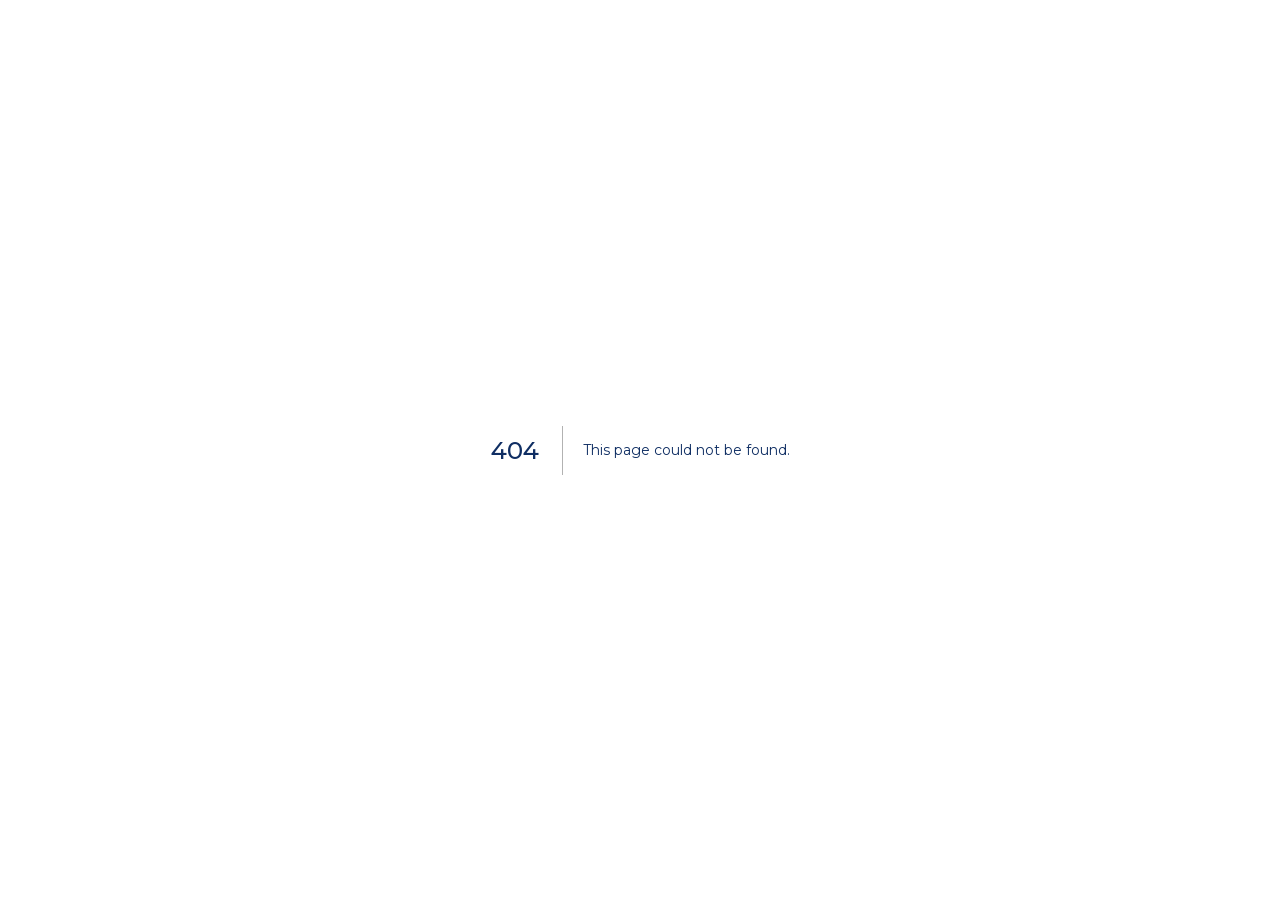
<file: 404/index.html>
<!DOCTYPE html><html lang="en"><head><meta http-equiv="Content-Security-Policy" content="default-src &#x27;self&#x27;; base-uri &#x27;none&#x27;; object-src &#x27;none&#x27;; form-action &#x27;none&#x27;; frame-src &#x27;none&#x27;; connect-src &#x27;none&#x27;; img-src &#x27;self&#x27; data:; font-src &#x27;self&#x27;; style-src &#x27;self&#x27; &#x27;unsafe-inline&#x27;; script-src &#x27;self&#x27; &#x27;unsafe-inline&#x27;; upgrade-insecure-requests"/><meta name="referrer" content="strict-origin-when-cross-origin"/><meta charSet="utf-8"/><meta name="viewport" content="width=device-width, initial-scale=1"/><link rel="stylesheet" href="/_next/static/chunks/3exuv841qot2_.css" data-precedence="next"/><link rel="preload" as="script" fetchPriority="low" href="/_next/static/chunks/0r71xmw3-8iq0.js"/><script src="/_next/static/chunks/0phdh_nq2mttw.js" async=""></script><script src="/_next/static/chunks/0-e9g0loo3bci.js" async=""></script><script src="/_next/static/chunks/turbopack-2u1d16houkiyo.js" async=""></script><script src="/_next/static/chunks/2yotj9n5llupv.js" async=""></script><meta name="robots" content="noindex"/><title>Outsourced HR Services for SMEs Malaysia | Insan Consultancy</title><meta name="description" content="Insan Consultancy provides outsourced HR, recruitment, payroll coordination, compliance, employee relations and training support for SMEs in Malaysia."/><meta name="keywords" content="Outsourced HR Malaysia,HR outsourcing for SMEs,SME HR services Malaysia,HR consultant Kuala Lumpur,Payroll support Malaysia,HR compliance Malaysia,Employee relations consultant,Recruitment support for SMEs,Human resource outsourcing Malaysia,Insan Consultancy"/><link rel="canonical" href="https://www.insan.asia/"/><meta property="og:title" content="Your HR Partner, Built for SMEs | Insan Consultancy"/><meta property="og:description" content="Hiring, payroll, compliance and employee matters, managed for you."/><meta property="og:url" content="https://www.insan.asia/"/><meta property="og:site_name" content="Insan Consultancy"/><meta property="og:locale" content="en_MY"/><meta property="og:image" content="https://www.insan.asia/og.png"/><meta property="og:image:width" content="1200"/><meta property="og:image:height" content="630"/><meta property="og:image:alt" content="Insan Consultancy: Your HR Partner, Built for SMEs."/><meta property="og:type" content="website"/><meta name="twitter:card" content="summary_large_image"/><meta name="twitter:title" content="Your HR Partner, Built for SMEs | Insan Consultancy"/><meta name="twitter:description" content="Outsourced HR support designed for growing Malaysian SMEs."/><meta name="twitter:image" content="https://www.insan.asia/og.png"/><link rel="shortcut icon" href="/insan-logo-mark.png"/><link rel="icon" href="/insan-logo-mark.png"/><meta name="next-size-adjust" content=""/><meta name="robots" content="index,follow,max-image-preview:large"/><title>404: This page could not be found.</title><script type="application/ld+json">{"@context":"https://schema.org","@graph":[{"@type":["LocalBusiness","ProfessionalService"],"@id":"https://www.insan.asia/#business","name":"Insan Consultancy","url":"https://www.insan.asia","telephone":"+60143966697","slogan":"Better People. Stronger Businesses.","description":"Outsourced HR, recruitment, payroll coordination, compliance, employee relations and training support for SMEs in Malaysia.","address":{"@type":"PostalAddress","addressLocality":"Kuala Lumpur","addressCountry":"MY"},"areaServed":{"@type":"Country","name":"Malaysia"}},{"@type":"Organization","@id":"https://www.insan.asia/#organization","name":"Insan Consultancy","url":"https://www.insan.asia","telephone":"+60143966697"}]}</script><script src="/_next/static/chunks/0cz1d0mv5g_q7.js" noModule=""></script></head><body class="i5sUPG_variable sFik6W_variable"><div hidden=""><!--$--><!--/$--></div><div style="font-family:system-ui,&quot;Segoe UI&quot;,Roboto,Helvetica,Arial,sans-serif,&quot;Apple Color Emoji&quot;,&quot;Segoe UI Emoji&quot;;height:100vh;text-align:center;display:flex;flex-direction:column;align-items:center;justify-content:center"><div><style>body{color:#000;background:#fff;margin:0}.next-error-h1{border-right:1px solid rgba(0,0,0,.3)}@media (prefers-color-scheme:dark){body{color:#fff;background:#000}.next-error-h1{border-right:1px solid rgba(255,255,255,.3)}}</style><h1 class="next-error-h1" style="display:inline-block;margin:0 20px 0 0;padding:0 23px 0 0;font-size:24px;font-weight:500;vertical-align:top;line-height:49px">404</h1><div style="display:inline-block"><h2 style="font-size:14px;font-weight:400;line-height:49px;margin:0">This page could not be found.</h2></div></div></div><!--$--><!--/$--><script id="_R_">(globalThis["TURBOPACK"] || (globalThis["TURBOPACK"] = [])).push({"otherChunks":["static/chunks/0r71xmw3-8iq0.js","static/chunks/0phdh_nq2mttw.js","static/chunks/0-e9g0loo3bci.js"],"runtimeModuleIds":[44885]});</script><script src="/_next/static/chunks/0r71xmw3-8iq0.js" async=""></script><script>(self.__next_f=self.__next_f||[]).push([0])</script><script>self.__next_f.push([1,"1:\"$Sreact.fragment\"\n2:\"/_next/static/chunks/2yotj9n5llupv.js\"\n3:I[3322,[\"$2\"],\"default\"]\n4:I[75900,[\"$2\"],\"default\"]\n8:I[92252,[\"$2\"],\"OutletBoundary\"]\n9:\"$Sreact.suspense\"\nb:\"ViewportBoundary\"\nc:I[92252,[\"$2\"],\"$b\"]\ne:\"MetadataBoundary\"\nf:I[92252,[\"$2\"],\"$e\"]\n11:I[77287,[\"$2\"],\"default\",1]\n:HL[\"/_next/static/chunks/3exuv841qot2_.css\",\"style\"]\n6:X\n7:[[\"children\",{\"s\":\"__PAGE__\",\"h\":512,\"d\":{\"r\":[\"$\",\"$1\",\"c\",{\"children\":[[[\"$\",\"title\",null,{\"children\":\"404: This page could not be found.\"}],[\"$\",\"div\",null,{\"style\":\"$0:t:t:d:r:props:children:1:props:children:1:props:children:props:notFound:0:1:props:style\",\"children\":[\"$\",\"div\",null,{\"children\":[[\"$\",\"style\",null,{\"dangerouslySetInnerHTML\":{\"__html\":\"body{color:#000;background:#fff;margin:0}.next-error-h1{border-right:1px solid rgba(0,0,0,.3)}@media (prefers-color-scheme:dark){body{color:#fff;background:#000}.next-error-h1{border-right:1px solid rgba(255,255,255,.3)}}\"}}],[\"$\",\"h1\",null,{\"className\":\"next-error-h1\",\"style\":\"$0:t:t:d:r:props:children:1:props:children:1:props:children:props:notFound:0:1:props:children:props:children:1:props:style\",\"children\":404}],[\"$\",\"div\",null,{\"style\":\"$0:t:t:d:r:props:children:1:props:children:1:props:children:props:notFound:0:1:props:children:props:children:2:props:style\",\"children\":[\"$\",\"h2\",null,{\"style\":\"$0:t:t:d:r:props:children:1:props:children:1:props:children:props:notFound:0:1:props:children:props:children:2:props:children:props:style\",\"children\":\"This page could not be found.\"}]}]]}]}]],null,[\"$\",\"$L8\",null,{\"children\":[\"$\",\"$9\",null,{\"name\":\"Next.MetadataOutlet\",\"children\":\"$@a\"}]}]]}],\"p\":false,\"v\":null}}]]\n5:[[\"children\",{\"s\":\"/_not-found\",\"h\":512,\"d\":{\"r\":[\"$\",\"$1\",\"c\",{\"children\":[null,[\"$\",\"$L3\",null,{\"parallelRouterKey\":\"children\",\"error\":\"$undefined\",\"errorStyles\":\"$undefined\",\"errorScripts\":\"$undefined\",\"template\":[\"$\",\"$L4\",null,{}],\"templateStyles\":\"$undefined\",\"templateScripts\":\"$undefined\",\"notFound\":\"$undefined\",\"forbidden\":\"$undefined\",\"unauthorized\":\"$undefined\"}]]}],\"p\":false,\"v\":\"$6\"},\"c\":\"$Q7\"}]]\n0:{\"P\":null,\"c\":[\"\",\"_not-found\",\"\"],\"q\":\"\",\"i\":false,\"t\":{\"t\":{\"s\":\"\",\"h\":528,\"d\":{\"r\":[\"$\",\"$1\",\"c\",{\"children\":[[[\"$\",\"link\",\"0\",{\"rel\":\"stylesheet\",\"href\":\"/_next/static/chunks/3exuv841qot2_.css\",\"precedence\":\"next\",\"crossOrigin\":\"$undefined\",\"nonce\":\"$undefined\"}],[\"$\",\"script\",\"script-0\",{\"src\":\"/_next/static/chunks/2yotj9n5llupv.js\",\"async\":true,\"nonce\":\"$undefined\"}]],[\"$\",\"html\",null,{\"lang\":\"en\",\"children\":[[\"$\",\"head\",null,{\"children\":[[\"$\",\"meta\",null,{\"httpEquiv\":\"Content-Security-Policy\",\"content\":\"default-src 'self'; base-uri 'none'; object-src 'none'; form-action 'none'; frame-src 'none'; connect-src 'none'; img-src 'self' data:; font-src 'self'; style-src 'self' 'unsafe-inline'; script-src 'self' 'unsafe-inline'; upgrade-insecure-requests\"}],[\"$\",\"meta\",null,{\"name\":\"referrer\",\"content\":\"strict-origin-when-cross-origin\"}],[\"$\",\"meta\",null,{\"name\":\"robots\",\"content\":\"index,follow,max-image-preview:large\"}],[\"$\",\"script\",null,{\"type\":\"application/ld+json\",\"dangerouslySetInnerHTML\":{\"__html\":\"{\\\"@context\\\":\\\"https://schema.org\\\",\\\"@graph\\\":[{\\\"@type\\\":[\\\"LocalBusiness\\\",\\\"ProfessionalService\\\"],\\\"@id\\\":\\\"https://www.insan.asia/#business\\\",\\\"name\\\":\\\"Insan Consultancy\\\",\\\"url\\\":\\\"https://www.insan.asia\\\",\\\"telephone\\\":\\\"+60143966697\\\",\\\"slogan\\\":\\\"Better People. Stronger Businesses.\\\",\\\"description\\\":\\\"Outsourced HR, recruitment, payroll coordination, compliance, employee relations and training support for SMEs in Malaysia.\\\",\\\"address\\\":{\\\"@type\\\":\\\"PostalAddress\\\",\\\"addressLocality\\\":\\\"Kuala Lumpur\\\",\\\"addressCountry\\\":\\\"MY\\\"},\\\"areaServed\\\":{\\\"@type\\\":\\\"Country\\\",\\\"name\\\":\\\"Malaysia\\\"}},{\\\"@type\\\":\\\"Organization\\\",\\\"@id\\\":\\\"https://www.insan.asia/#organization\\\",\\\"name\\\":\\\"Insan Consultancy\\\",\\\"url\\\":\\\"https://www.insan.asia\\\",\\\"telephone\\\":\\\"+60143966697\\\"}]}\"}}]]}],[\"$\",\"body\",null,{\"className\":\"i5sUPG_variable sFik6W_variable\",\"children\":[\"$\",\"$L3\",null,{\"parallelRouterKey\":\"children\",\"error\":\"$undefined\",\"errorStyles\":\"$undefined\",\"errorScripts\":\"$undefined\",\"template\":[\"$\",\"$L4\",null,{}],\"templateStyles\":\"$undefined\",\"templateScripts\":\"$undefined\",\"notFound\":[[[\"$\",\"title\",null,{\"children\":\"404: This page could not be found.\"}],[\"$\",\"div\",null,{\"style\":{\"fontFamily\":\"system-ui,\\\"Segoe UI\\\",Roboto,Helvetica,Arial,sans-serif,\\\"Apple Color Emoji\\\",\\\"Segoe UI Emoji\\\"\",\"height\":\"100vh\",\"textAlign\":\"center\",\"display\":\"flex\",\"flexDirection\":\"column\",\"alignItems\":\"center\",\"justifyContent\":\"center\"},\"children\":[\"$\",\"div\",null,{\"children\":[[\"$\",\"style\",null,{\"dangerouslySetInnerHTML\":{\"__html\":\"body{color:#000;background:#fff;margin:0}.next-error-h1{border-right:1px solid rgba(0,0,0,.3)}@media (prefers-color-scheme:dark){body{color:#fff;background:#000}.next-error-h1{border-right:1px solid rgba(255,255,255,.3)}}\"}}],[\"$\",\"h1\",null,{\"className\":\"next-error-h1\",\"style\":{\"display\":\"inline-block\",\"margin\":\"0 20px 0 0\",\"padding\":\"0 23px 0 0\",\"fontSize\":24,\"fontWeight\":500,\"verticalAlign\":\"top\",\"lineHeight\":\"49px\"},\"children\":404}],[\"$\",\"div\",null,{\"style\":{\"display\":\"inline-block\"},\"children\":[\"$\",\"h2\",null,{\"style\":{\"fontSize\":14,\"fontWeight\":400,\"lineHeight\":\"49px\",\"margin\":0},\"children\":\"This page could not be found.\"}]}]]}]}]],[]],\"forbidden\":\"$undefined\",\"unauthorized\":\"$undefined\"}]}]]}]]}],\"p\":false,\"v\":null},\"c\":\"$Q5\"},\"h\":{\"r\":[\"$\",\"$1\",\"h\",{\"children\":[[\"$\",\"meta\",null,{\"name\":\"robots\",\"content\":\"noindex\"}],[\"$\",\"$Lc\",null,{\"children\":\"$Ld\"}],[\"$\",\"$Lf\",null,{\"children\":[[\"$\",\"div\",null,{\"hidden\":true,\"children\":[\"$\",\"$9\",null,{\"name\":\"Next.Metadata\",\"children\":\"$L10\"}]}],null]}],[\"$\",\"meta\",null,{\"name\":\"next-size-adjust\",\"content\":\"\"}]]}],\"p\":false,\"v\":null}},\"m\":\"$undefined\",\"G\":[\"$11\",[[\"$\",\"link\",\"0\",{\"rel\":\"stylesheet\",\"href\":\"/_next/static/chunks/3exuv841qot2_.css\",\"precedence\":\"next\",\"crossOrigin\":\"$undefined\",\"nonce\":\"$undefined\"}]]],\"S\":true,\"r\":\"$undefined\",\"s\":\"$undefined\",\"a\":\"$undefined\",\"l\":\"$undefined\",\"p\":\"$undefined\",\"d\":\"$undefined\",\"b\":\"PcHeKjjQqfBoch99d8QEP\"}\n6:C\nd:[[\"$\",\"meta\",\"0\",{\"charSet\":\"utf-8\"}],[\"$\",\"meta\",\"1\",{\"name\":\"viewport\",\"content\":\"width=device-width, initial-scale=1\"}]]\n12:I[89748,[\"$2\"],\"IconMark\"]\na:null\n10:[[\"$\",\"title\",\"0\",{\"children\":\"Outsourced HR Services for SMEs Malaysia | Insan Consultancy\"}],[\"$\",\"meta\",\"1\",{\"name\":\"description\",\"content\":\"Insan Consultancy provides outsourced HR, recruitment, payroll coordination, compliance, employee relations and training support for SMEs in Malaysia.\"}],[\"$\",\"meta\",\"2\",{\"name\":\"keywords\",\"content\":\"Outsourced HR Malaysia,HR outsourcing for SMEs,SME HR services Malaysia,HR consultant Kuala Lumpur,Payroll support Malaysia,HR compliance Malaysia,Employee relations consultant,Recruitment support for SMEs,Human resource outsourcing Malaysia,Insan Consultancy\"}],[\"$\",\"link\",\"3\",{\"rel\":\"canonical\",\"href\":\"https://www.insan.asia/\"}],[\"$\",\"meta\",\"4\",{\"property\":\"og:title\",\"content\":\"Your HR Partner, Built for SMEs | Insan Consultancy\"}],[\"$\",\"meta\",\"5\",{\"property\":\"og:description\",\"content\":\"Hiring, payroll, compliance and employee matters, managed for you.\"}],[\"$\",\"meta\",\"6\",{\"property\":\"og:url\",\"content\":\"https://www.insan.asia/\"}],[\"$\",\"meta\",\"7\",{\"property\":\"og:site_name\",\"content\":\"Insan Consultancy\"}],[\"$\",\"meta\",\"8\",{\"property\":\"og:locale\",\"content\":\"en_MY\"}],[\"$\",\"meta\",\"9\",{\"property\":\"og:image\",\"content\":\"https://www.insan.asia/og.png\"}],[\"$\",\"meta\",\"10\",{\"property\":\"og:image:width\",\"content\":\"1200\"}],[\"$\",\"meta\",\"11\",{\"property\":\"og:image:height\",\"content\":\"630\"}],[\"$\",\"meta\",\"12\",{\"property\":\"og:image:alt\",\"content\":\"Insan Consultancy: Your HR Partner, Built for SMEs.\"}],[\"$\",\"meta\",\"13\",{\"property\":\"og:type\",\"content\":\"website\"}],[\"$\",\"meta\",\"14\",{\"name\":\"twitter:card\",\"content\":\"summary_large_image\"}],[\"$\",\"meta\",\"15\",{\"name\":\"twitter:title\",\"content\":\"Your HR Partner, Built for SMEs | Insan Consultancy\"}],[\"$\",\"meta\",\"16\",{\"name\":\"twitter:description\",\"content\":\"Outsourced HR support designed for growing Malaysian SMEs.\"}],[\"$\",\"meta\",\"17\",{\"name\":\"twitter:image\",\"content\":\"https://www.insan.asia/og.png\"}],[\"$\",\"link\",\"18\",{\"rel\":\"shortcut icon\",\"href\":\"/insan-logo-mark.png\"}],[\"$\",\"link\",\"19\",{\"rel\":\"icon\",\"href\":\"/insan-logo-mark.png\"}],[\"$\",\"$L12\",\"20\",{}]]\n"])</script></body></html>
</file>
<file: _next/static/chunks/3exuv841qot2_.css>
@font-face{font-family:Montserrat;font-style:normal;font-weight:100 900;font-display:swap;src:url(../media/ca55bb71b529573f-s.3q4n78m6muld7.woff2)format("woff2");unicode-range:U+460-52F,U+1C80-1C8A,U+20B4,U+2DE0-2DFF,U+A640-A69F,U+FE2E-FE2F}@font-face{font-family:Montserrat;font-style:normal;font-weight:100 900;font-display:swap;src:url(../media/1361b9baaefe9807-s.1d_6dtvtn9g3_.woff2)format("woff2");unicode-range:U+301,U+400-45F,U+490-491,U+4B0-4B1,U+2116}@font-face{font-family:Montserrat;font-style:normal;font-weight:100 900;font-display:swap;src:url(../media/92eb00116dd31e6a-s.16nfeub7ja6ze.woff2)format("woff2");unicode-range:U+102-103,U+110-111,U+128-129,U+168-169,U+1A0-1A1,U+1AF-1B0,U+300-301,U+303-304,U+308-309,U+323,U+329,U+1EA0-1EF9,U+20AB}@font-face{font-family:Montserrat;font-style:normal;font-weight:100 900;font-display:swap;src:url(../media/e1f600cb732239d9-s.1mvr14jy3vxq7.woff2)format("woff2");unicode-range:U+100-2BA,U+2BD-2C5,U+2C7-2CC,U+2CE-2D7,U+2DD-2FF,U+304,U+308,U+329,U+1D00-1DBF,U+1E00-1E9F,U+1EF2-1EFF,U+2020,U+20A0-20AB,U+20AD-20C4,U+2113,U+2C60-2C7F,U+A720-A7FF}@font-face{font-family:Montserrat;font-style:normal;font-weight:100 900;font-display:swap;src:url(../media/65341aea9fb91af5-s.p.1dqa_6e_ad4sj.woff2)format("woff2");unicode-range:U+??,U+131,U+152-153,U+2BB-2BC,U+2C6,U+2DA,U+2DC,U+304,U+308,U+329,U+2000-206F,U+20AC,U+2122,U+2191,U+2193,U+2212,U+2215,U+FEFF,U+FFFD}@font-face{font-family:Montserrat Fallback;src:local(Arial);ascent-override:85.79%;descent-override:22.25%;line-gap-override:0.0%;size-adjust:112.83%}.i5sUPG_className{font-family:Montserrat,Montserrat Fallback;font-style:normal}.i5sUPG_variable{--font-montserrat:"Montserrat", "Montserrat Fallback"}
@font-face{font-family:Open Sans;font-style:normal;font-weight:300 800;font-stretch:100%;font-display:swap;src:url(../media/72d7f09e5826e2de-s.1-9go8whdf-l6.woff2)format("woff2");unicode-range:U+460-52F,U+1C80-1C8A,U+20B4,U+2DE0-2DFF,U+A640-A69F,U+FE2E-FE2F}@font-face{font-family:Open Sans;font-style:normal;font-weight:300 800;font-stretch:100%;font-display:swap;src:url(../media/08fa6b27ca96ea82-s.1h6d36qg8q9eb.woff2)format("woff2");unicode-range:U+301,U+400-45F,U+490-491,U+4B0-4B1,U+2116}@font-face{font-family:Open Sans;font-style:normal;font-weight:300 800;font-stretch:100%;font-display:swap;src:url(../media/428ee4c448b0fe40-s.2z2_lz8ulsj_0.woff2)format("woff2");unicode-range:U+1F??}@font-face{font-family:Open Sans;font-style:normal;font-weight:300 800;font-stretch:100%;font-display:swap;src:url(../media/4f7269004501a12a-s.36lh57wvljuff.woff2)format("woff2");unicode-range:U+370-377,U+37A-37F,U+384-38A,U+38C,U+38E-3A1,U+3A3-3FF}@font-face{font-family:Open Sans;font-style:normal;font-weight:300 800;font-stretch:100%;font-display:swap;src:url(../media/3aa54e5e85b8cf55-s.1em1pp1frbjrf.woff2)format("woff2");unicode-range:U+307-308,U+590-5FF,U+200C-2010,U+20AA,U+25CC,U+FB1D-FB4F}@font-face{font-family:Open Sans;font-style:normal;font-weight:300 800;font-stretch:100%;font-display:swap;src:url(../media/9fcb6bb603b5731c-s.398ve1q5qj3un.woff2)format("woff2");unicode-range:U+302-303,U+305,U+307-308,U+310,U+312,U+315,U+31A,U+326-327,U+32C,U+32F-330,U+332-333,U+338,U+33A,U+346,U+34D,U+391-3A1,U+3A3-3A9,U+3B1-3C9,U+3D1,U+3D5-3D6,U+3F0-3F1,U+3F4-3F5,U+2016-2017,U+2034-2038,U+203C,U+2040,U+2043,U+2047,U+2050,U+2057,U+205F,U+2070-2071,U+2074-209F,U+20D0-20DC,U+20E1,U+20E5-20EF,U+2100-2112,U+2114-2115,U+2117-2121,U+2123-214F,U+2190,U+2192,U+2194-21AE,U+21B0-21E5,U+21F1-21F2,U+21F4-2211,U+2213-2214,U+2216-22FF,U+2308-230B,U+2310,U+2319,U+231C-2321,U+2336-237A,U+237C,U+2395,U+239B-23B7,U+23D0,U+23DC-23E1,U+2474-2475,U+25AF,U+25B3,U+25B7,U+25BD,U+25C1,U+25CA,U+25CC,U+25FB,U+266D-266F,U+27C0-27FF,U+2900-2AFF,U+2B0E-2B11,U+2B30-2B4C,U+2BFE,U+3030,U+FF5B,U+FF5D,U+1D400-1D7FF,U+1EE??}@font-face{font-family:Open Sans;font-style:normal;font-weight:300 800;font-stretch:100%;font-display:swap;src:url(../media/f4f4219bcd5e264c-s.3tlvbu8v6d928.woff2)format("woff2");unicode-range:U+1-C,U+E-1F,U+7F-9F,U+20DD-20E0,U+20E2-20E4,U+2150-218F,U+2190,U+2192,U+2194-2199,U+21AF,U+21E6-21F0,U+21F3,U+2218-2219,U+2299,U+22C4-22C6,U+2300-243F,U+2440-244A,U+2460-24FF,U+25A0-27BF,U+28??,U+2921-2922,U+2981,U+29BF,U+29EB,U+2B??,U+4DC0-4DFF,U+FFF9-FFFB,U+10140-1018E,U+10190-1019C,U+101A0,U+101D0-101FD,U+102E0-102FB,U+10E60-10E7E,U+1D2C0-1D2D3,U+1D2E0-1D37F,U+1F0??,U+1F100-1F1AE,U+1F1E6-1F1FF,U+1F30D-1F30F,U+1F315,U+1F31C,U+1F31E,U+1F320-1F32C,U+1F336,U+1F378,U+1F37D,U+1F382,U+1F393-1F39F,U+1F3A7-1F3A8,U+1F3AC-1F3AF,U+1F3C2,U+1F3C4-1F3C6,U+1F3CA-1F3CE,U+1F3D4-1F3E0,U+1F3ED,U+1F3F1-1F3F3,U+1F3F5-1F3F7,U+1F408,U+1F415,U+1F41F,U+1F426,U+1F43F,U+1F441-1F442,U+1F444,U+1F446-1F449,U+1F44C-1F44E,U+1F453,U+1F46A,U+1F47D,U+1F4A3,U+1F4B0,U+1F4B3,U+1F4B9,U+1F4BB,U+1F4BF,U+1F4C8-1F4CB,U+1F4D6,U+1F4DA,U+1F4DF,U+1F4E3-1F4E6,U+1F4EA-1F4ED,U+1F4F7,U+1F4F9-1F4FB,U+1F4FD-1F4FE,U+1F503,U+1F507-1F50B,U+1F50D,U+1F512-1F513,U+1F53E-1F54A,U+1F54F-1F5FA,U+1F610,U+1F650-1F67F,U+1F687,U+1F68D,U+1F691,U+1F694,U+1F698,U+1F6AD,U+1F6B2,U+1F6B9-1F6BA,U+1F6BC,U+1F6C6-1F6CF,U+1F6D3-1F6D7,U+1F6E0-1F6EA,U+1F6F0-1F6F3,U+1F6F7-1F6FC,U+1F700-1F80B,U+1F810-1F847,U+1F850-1F859,U+1F860-1F887,U+1F890-1F8AD,U+1F8B0-1F8BB,U+1F8C0-1F8C1,U+1F8D0-1F8D8,U+1F900-1F90B,U+1F93B,U+1F946,U+1F984,U+1F996,U+1F9E9,U+1FA00-1FA6F,U+1FA70-1FA7C,U+1FA80-1FAC6,U+1FAC8,U+1FACC-1FADD,U+1FADF-1FAEB,U+1FAEF-1FAFA,U+1FB??}@font-face{font-family:Open Sans;font-style:normal;font-weight:300 800;font-stretch:100%;font-display:swap;src:url(../media/f6263c8d598e03d2-s.2f6i6rjizi5dm.woff2)format("woff2");unicode-range:U+102-103,U+110-111,U+128-129,U+168-169,U+1A0-1A1,U+1AF-1B0,U+300-301,U+303-304,U+308-309,U+323,U+329,U+1EA0-1EF9,U+20AB}@font-face{font-family:Open Sans;font-style:normal;font-weight:300 800;font-stretch:100%;font-display:swap;src:url(../media/0d6d1bafa633d0b3-s.261mkozpp7zc7.woff2)format("woff2");unicode-range:U+100-2BA,U+2BD-2C5,U+2C7-2CC,U+2CE-2D7,U+2DD-2FF,U+304,U+308,U+329,U+1D00-1DBF,U+1E00-1E9F,U+1EF2-1EFF,U+2020,U+20A0-20AB,U+20AD-20C4,U+2113,U+2C60-2C7F,U+A720-A7FF}@font-face{font-family:Open Sans;font-style:normal;font-weight:300 800;font-stretch:100%;font-display:swap;src:url(../media/db4845a53d7a5ff7-s.p.1wc2mf9hp9pav.woff2)format("woff2");unicode-range:U+??,U+131,U+152-153,U+2BB-2BC,U+2C6,U+2DA,U+2DC,U+304,U+308,U+329,U+2000-206F,U+20AC,U+2122,U+2191,U+2193,U+2212,U+2215,U+FEFF,U+FFFD}@font-face{font-family:Open Sans Fallback;src:local(Arial);ascent-override:101.65%;descent-override:27.86%;line-gap-override:0.0%;size-adjust:105.15%}.sFik6W_className{font-family:Open Sans,Open Sans Fallback;font-style:normal}.sFik6W_variable{--font-open-sans:"Open Sans", "Open Sans Fallback"}
@layer properties{@supports (((-webkit-hyphens:none)) and (not (margin-trim:block))) or ((-moz-orient:inline) and (not (color:rgb(from red r g b)))){*,:before,:after,::backdrop{--tw-outline-style:solid}}}@layer theme{:root,:host{--font-sans:-apple-system, BlinkMacSystemFont, "Segoe UI", Roboto, "Helvetica Neue", "Noto Sans", Arial, sans-serif, "Apple Color Emoji", "Segoe UI Emoji", "Segoe UI Symbol", "Noto Color Emoji";--font-mono:ui-monospace, SFMono-Regular, Menlo, Monaco, Consolas, "Liberation Mono", "Courier New", monospace;--default-font-family:var(--font-sans);--default-mono-font-family:var(--font-mono)}}@layer base{*,:after,:before,::backdrop{box-sizing:border-box;border:0 solid;margin:0;padding:0}::file-selector-button{box-sizing:border-box;border:0 solid;margin:0;padding:0}html,:host{-webkit-text-size-adjust:100%;tab-size:4;line-height:1.5;font-family:var(--default-font-family,-apple-system, BlinkMacSystemFont, "Segoe UI", Roboto, "Helvetica Neue", "Noto Sans", Arial, sans-serif, "Apple Color Emoji", "Segoe UI Emoji", "Segoe UI Symbol", "Noto Color Emoji");font-feature-settings:var(--default-font-feature-settings,normal);font-variation-settings:var(--default-font-variation-settings,normal);-webkit-tap-highlight-color:transparent}hr{height:0;color:inherit;border-top-width:1px}abbr:where([title]){-webkit-text-decoration:underline dotted;text-decoration:underline dotted}h1,h2,h3,h4,h5,h6{font-size:inherit;font-weight:inherit}a{color:inherit;-webkit-text-decoration:inherit;-webkit-text-decoration:inherit;-webkit-text-decoration:inherit;-webkit-text-decoration:inherit;text-decoration:inherit}b,strong{font-weight:bolder}code,kbd,samp,pre{font-family:var(--default-mono-font-family,ui-monospace, SFMono-Regular, Menlo, Monaco, Consolas, "Liberation Mono", "Courier New", monospace);font-feature-settings:var(--default-mono-font-feature-settings,normal);font-variation-settings:var(--default-mono-font-variation-settings,normal);font-size:1em}small{font-size:80%}sub,sup{vertical-align:baseline;font-size:75%;line-height:0;position:relative}sub{bottom:-.25em}sup{top:-.5em}table{text-indent:0;border-color:inherit;border-collapse:collapse}:-moz-focusring:where(:not(iframe)){outline:auto}progress{vertical-align:baseline}summary{display:list-item}ol,ul,menu{list-style:none}img,svg,video,canvas,audio,iframe,embed,object{vertical-align:middle;display:block}img,video{max-width:100%;height:auto}button,input,select,optgroup,textarea{font:inherit;font-feature-settings:inherit;font-variation-settings:inherit;letter-spacing:inherit;color:inherit;opacity:1;background-color:#0000;border-radius:0}::file-selector-button{font:inherit;font-feature-settings:inherit;font-variation-settings:inherit;letter-spacing:inherit;color:inherit;opacity:1;background-color:#0000;border-radius:0}:where(select:is([multiple],[size])) optgroup{font-weight:bolder}:where(select:is([multiple],[size])) optgroup option{padding-inline-start:20px}::file-selector-button{margin-inline-end:4px}::placeholder{opacity:1}@supports (not ((-webkit-appearance:-apple-pay-button))) or (contain-intrinsic-size:1px){::placeholder{color:currentColor}@supports (color:color-mix(in lab, red, red)){::placeholder{color:color-mix(in oklab, currentcolor 50%, transparent)}}}textarea{resize:vertical}::-webkit-search-decoration{-webkit-appearance:none}::-webkit-date-and-time-value{min-height:1lh;text-align:inherit}::-webkit-datetime-edit{display:inline-flex}::-webkit-datetime-edit-fields-wrapper{padding:0}::-webkit-datetime-edit{padding-block:0}::-webkit-datetime-edit-year-field{padding-block:0}::-webkit-datetime-edit-month-field{padding-block:0}::-webkit-datetime-edit-day-field{padding-block:0}::-webkit-datetime-edit-hour-field{padding-block:0}::-webkit-datetime-edit-minute-field{padding-block:0}::-webkit-datetime-edit-second-field{padding-block:0}::-webkit-datetime-edit-millisecond-field{padding-block:0}::-webkit-datetime-edit-meridiem-field{padding-block:0}::-webkit-calendar-picker-indicator{line-height:1}:-moz-ui-invalid{box-shadow:none}button,input:where([type=button],[type=reset],[type=submit]){appearance:button}::file-selector-button{appearance:button}::-webkit-inner-spin-button{height:auto}::-webkit-outer-spin-button{height:auto}[hidden]:where(:not([hidden=until-found])){display:none!important}}@layer components;@layer utilities{.relative{position:relative}.static{position:static}.grow{flex-grow:1}.outline{outline-style:var(--tw-outline-style);outline-width:1px}}:root{--navy:#0f2e63;--navy-deep:#081f47;--gold:#c9a24a;--gold-light:#e5c979;--slate:#2e4867;--warm:#f5f4f1;--charcoal:#222831;--white:#fff;--green:#1fa463;--shadow:0 24px 70px #0f2e6321}*{box-sizing:border-box}html{scroll-behavior:smooth;scroll-padding-top:88px}body{background:var(--white);color:var(--charcoal);font-family:var(--font-open-sans), Arial, Helvetica, sans-serif;-webkit-font-smoothing:antialiased;margin:0}body::selection{background:var(--gold);color:var(--navy-deep)}a{color:inherit;text-decoration:none}button,a{-webkit-tap-highlight-color:transparent}button:focus-visible,a:focus-visible{outline:3px solid var(--gold-light);outline-offset:4px}h1,h2,h3,p{margin-top:0}h1,h2,h3,.brand-copy,.cta{font-family:var(--font-montserrat), Arial, Helvetica, sans-serif}h1,h2,h3{color:var(--navy)}em{color:var(--gold);font-style:normal}.page-shell{width:min(1180px,100% - 40px);margin-inline:auto}.section{padding:112px 0}.site-header{z-index:50;-webkit-backdrop-filter:blur(18px);backdrop-filter:blur(18px);background:#fffffff0;border-bottom:1px solid #0f2e6317;position:sticky;top:0}.nav-shell{justify-content:space-between;align-items:center;gap:30px;width:min(1320px,100% - 40px);min-height:76px;margin-inline:auto;display:flex}.brand{flex-shrink:0;align-items:center;gap:11px;display:inline-flex}.brand-logo{object-fit:contain;width:43px;height:43px}.brand-copy{color:var(--navy);flex-direction:column;line-height:1;display:flex}.brand-copy strong{letter-spacing:2.6px;font-size:18px;font-weight:800}.brand-copy small{color:var(--slate);letter-spacing:2.5px;margin-top:5px;font-size:8px;font-weight:700}.main-nav{align-items:center;gap:clamp(14px,1.6vw,27px);display:flex}.main-nav>a:not(.cta){color:var(--slate);font-family:var(--font-montserrat), sans-serif;white-space:nowrap;padding:28px 0;font-size:12px;font-weight:700;position:relative}.main-nav>a:not(.cta):after{transform-origin:0;background:var(--gold);content:"";height:2px;transition:transform .18s;position:absolute;bottom:20px;left:0;right:0;transform:scaleX(0)}.main-nav>a:not(.cta):hover{color:var(--navy)}.main-nav>a:not(.cta):hover:after{transform:scaleX(1)}.menu-toggle{cursor:pointer;background:0 0;border:0;width:44px;height:44px;padding:10px;display:none}.menu-toggle span{background:var(--navy);width:100%;height:2px;margin:6px 0;display:block}.cta{letter-spacing:.1px;text-align:center;border:1px solid #0000;border-radius:4px;justify-content:center;align-items:center;gap:10px;min-height:50px;padding:12px 19px;font-size:12px;font-weight:800;line-height:1.25;transition:transform .18s,box-shadow .18s,background .18s,color .18s;display:inline-flex}.cta:hover{transform:translateY(-2px)}.cta-gold{background:var(--gold);color:var(--navy-deep);box-shadow:0 12px 30px #c9a24a3b}.cta-gold:hover{background:var(--gold-light);box-shadow:0 16px 35px #c9a24a57}.cta-navy{background:var(--navy);color:var(--white);box-shadow:0 12px 30px #0f2e6333}.cta-navy:hover{background:var(--navy-deep)}.cta-outline{color:var(--navy);background:#ffffffa6;border-color:#0f2e6340}.cta-outline:hover{border-color:var(--navy);background:var(--white)}.cta-white{color:var(--white);background:0 0;border-color:#ffffff73}.cta-white:hover{border-color:var(--white);background:#ffffff1a}.wa-icon{background:var(--green);border-radius:50%;place-items:center;width:27px;height:27px;display:grid}.cta-arrow{margin-left:3px;font-size:17px;transition:transform .18s}.cta:hover .cta-arrow{transform:translate(2px,-2px)}.nav-cta{min-height:43px;padding:8px 14px}.nav-cta .wa-icon{width:24px;height:24px}.nav-cta .wa-icon img{width:15px;height:15px}.hero{background:radial-gradient(circle at 10% 12%, #c9a24a1f 0 2px, transparent 2.5px) 0 0 / 19px 19px, linear-gradient(115deg, var(--warm) 0 54%, #e9edf2 54% 100%);position:relative;overflow:hidden}.hero:before{content:"";background:#c9a24a73;width:3px;height:760px;position:absolute;top:-180px;right:46%;transform:rotate(24deg);box-shadow:18px 0 #0f2e6314}.hero-grid{grid-template-columns:1.03fr .97fr;align-items:center;gap:78px;min-height:760px;padding:70px 0 86px;display:grid}.eyebrow,.section-kicker{color:var(--slate);font-family:var(--font-montserrat), sans-serif;letter-spacing:1.8px;text-transform:uppercase;align-items:center;gap:10px;font-size:11px;font-weight:800;display:inline-flex}.eyebrow span{background:var(--gold);width:28px;height:3px;transform:skew(-28deg)}.hero h1{letter-spacing:-3.8px;max-width:710px;margin:24px 0 20px;font-size:clamp(46px,5.3vw,78px);font-weight:800;line-height:.99}.hero-lead{max-width:620px;color:var(--slate);font-family:var(--font-montserrat), sans-serif;margin-bottom:15px;font-size:clamp(18px,2vw,23px);font-weight:500;line-height:1.45}.hero-lead strong{color:var(--navy);font-weight:800}.hero-sub{color:#546170;max-width:580px;margin-bottom:28px;font-size:15px;line-height:1.75}.hero-actions{flex-wrap:wrap;gap:12px;display:flex}.trust-line{color:var(--slate);align-items:center;gap:10px;margin-top:27px;font-size:12px;font-weight:700;display:flex}.trust-dot{background:var(--white);width:24px;height:24px;color:var(--gold);border:1px solid #0f2e6326;border-radius:50%;place-items:center;display:grid}.hero-visual{min-width:0;padding:0 32px 30px 16px;position:relative}.hero-visual:before{z-index:0;border:2px solid var(--gold);content:"";width:73%;height:94%;position:absolute;top:-18px;right:12px}.hero-visual:after{z-index:0;background:var(--navy);content:"";width:57%;height:40%;position:absolute;bottom:0;right:0}.image-frame{z-index:1;height:560px;box-shadow:var(--shadow);position:relative;overflow:hidden}.image-frame img{object-fit:cover;object-position:56% center;width:100%;height:100%}.image-overlay{pointer-events:none;background:linear-gradient(#0000 55%,#081f4773);position:absolute;inset:0}.benefit-chip{z-index:3;border-left:3px solid var(--gold);min-height:40px;color:var(--navy);font-family:var(--font-montserrat), sans-serif;-webkit-backdrop-filter:blur(8px);backdrop-filter:blur(8px);background:#fffffff0;align-items:center;gap:8px;padding:10px 14px;font-size:11px;font-weight:800;display:flex;position:absolute;box-shadow:0 12px 35px #0f2e6329}.benefit-chip:before{background:var(--navy);width:19px;height:19px;color:var(--white);content:"✓";border-radius:50%;place-items:center;font-size:10px;display:grid}.chip-one{top:44px;left:-20px}.chip-two{top:157px;right:-10px}.chip-three{bottom:130px;right:12px}.chip-four{bottom:65px;left:-11px}.hero-stripe{background:var(--navy);color:#ffffffdb;min-height:70px;font-family:var(--font-montserrat), sans-serif;justify-content:flex-end;align-items:center;gap:12px;padding:0 max(20px,50vw - 590px);font-size:clamp(15px,2vw,20px);display:flex}.hero-stripe strong{color:var(--gold-light)}.hero-stripe b{color:var(--gold);margin-left:35px;font-size:34px}.section-heading{margin-bottom:55px}.section-heading h2,.ideal-copy h2,.final-cta-section h2,.contact-copy h2{letter-spacing:-2.4px;margin:15px 0 0;font-size:clamp(35px,4.4vw,55px);font-weight:800;line-height:1.05}.section-heading>p,.split-heading>p{color:#64707d;max-width:620px;font-size:15px;line-height:1.8}.split-heading{grid-template-columns:1.15fr .85fr;align-items:end;gap:80px;display:grid}.centered{text-align:center;max-width:850px;margin-left:auto;margin-right:auto}.centered>p{margin:17px auto 0}.problems-section{background:linear-gradient(90deg, #0f2e6309 1px, transparent 1px) 0 0 / 60px 60px, var(--white)}.problem-grid{grid-template-columns:repeat(4,1fr);gap:17px;display:grid}.problem-card{background:var(--white);border:1px solid #e2e5e9;min-height:300px;padding:27px;transition:transform .18s,border-color .18s,box-shadow .18s}.problem-card:hover{border-color:var(--gold);box-shadow:var(--shadow);transform:translateY(-6px)}.card-topline{color:var(--gold);font-family:var(--font-montserrat), sans-serif;justify-content:space-between;align-items:center;margin-bottom:52px;font-size:12px;font-weight:800;display:flex}.card-topline b{font-size:23px}.problem-card h3,.service-card h3,.value-card h3{letter-spacing:-.5px;margin-bottom:13px;font-size:20px;font-weight:800}.problem-card p,.service-card p,.value-card p{color:#68737e;font-size:13px;line-height:1.75}.inline-conclusion{border-left:5px solid var(--gold);background:var(--warm);justify-content:space-between;align-items:center;gap:28px;margin-top:30px;padding:25px 27px;display:flex}.inline-conclusion p{color:var(--navy);font-family:var(--font-montserrat), sans-serif;margin:0;font-size:clamp(18px,2.2vw,26px);font-weight:800}.solution-section{background:radial-gradient(circle at 90% 35%, #c9a24a29 0 2px, transparent 2.5px) 0 0 / 20px 20px, var(--navy-deep);padding:120px 0;position:relative;overflow:hidden}.solution-section:before{content:"";background:#ffffff09;width:40%;height:100%;position:absolute;top:0;right:-140px;transform:skew(-18deg)}.solution-shell{position:relative}.light-heading h2,.light-heading>div h2{color:var(--white)}.light-heading>p,.light-heading div+p{color:#ffffffad}.light-heading .section-kicker{color:var(--gold-light)}.transformation-list{border-top:1px solid #ffffff26;max-width:930px;margin:0 auto}.transformation-row{min-height:83px;color:var(--white);border-bottom:1px solid #ffffff26;grid-template-columns:55px 1fr 90px 1.4fr;align-items:center;padding:18px 10px;display:grid}.transform-number{color:var(--gold);font-family:var(--font-montserrat), sans-serif;font-size:11px;font-weight:800}.transformation-row strong,.transformation-row b{font-family:var(--font-montserrat), sans-serif;font-size:clamp(14px,2vw,19px)}.transformation-row strong{color:#ffffffa8;font-weight:600}.transformation-row b{color:var(--gold-light);font-weight:800}.transform-arrow{color:var(--gold);font-size:31px}.solution-cta{justify-content:center;align-items:center;gap:25px;margin-top:40px;display:flex}.giant-arrow{color:var(--gold);font-size:55px;line-height:1}.services-section{background:var(--warm)}.service-grid{grid-template-columns:repeat(3,1fr);gap:18px;display:grid}.service-card{background:var(--white);min-height:335px;padding:33px;transition:transform .18s,box-shadow .18s;position:relative;overflow:hidden;box-shadow:0 12px 40px #0f2e630f}.service-card:after{background:var(--gold);content:"";opacity:0;width:110px;height:150px;transition:opacity .18s;position:absolute;bottom:-66px;right:-35px;transform:rotate(35deg)}.service-card:hover{box-shadow:var(--shadow);transform:translateY(-5px)}.service-card:hover:after{opacity:.14}.service-icon{background:var(--navy);width:53px;height:53px;color:var(--gold-light);font-family:var(--font-montserrat), sans-serif;place-items:center;margin-bottom:42px;font-size:14px;font-weight:800;display:grid}.learn-line{color:var(--slate);letter-spacing:1px;text-transform:uppercase;justify-content:space-between;align-items:center;margin-top:28px;font-size:10px;font-weight:800;display:flex}.learn-line b{color:var(--gold);font-size:22px}.gold-statement{background:var(--gold);justify-content:space-between;align-items:center;gap:35px;margin-top:30px;padding:34px 38px;display:flex}.gold-statement p{max-width:700px;color:var(--navy-deep);font-family:var(--font-montserrat), sans-serif;margin:0;font-size:clamp(18px,2.3vw,28px);font-weight:800;line-height:1.25}.comparison-section{background:linear-gradient(115deg, transparent 0 70%, #0f2e6309 70% 100%), var(--white)}.comparison-grid{grid-template-columns:1fr 1fr;gap:22px;max-width:1000px;margin:0 auto;display:grid;position:relative}.comparison-card{min-height:560px;padding:45px}.comparison-card h3{letter-spacing:-1.3px;margin:14px 0 38px;font-size:clamp(25px,3vw,34px);font-weight:800}.comparison-label{font-family:var(--font-montserrat), sans-serif;letter-spacing:1.6px;text-transform:uppercase;font-size:10px;font-weight:800}.comparison-card ul{gap:19px;margin:0;padding:0;list-style:none;display:grid}.comparison-card li{align-items:flex-start;gap:13px;font-size:14px;line-height:1.55;display:flex}.comparison-card li span{border-radius:50%;flex:0 0 25px;place-items:center;width:25px;height:25px;font-weight:800;display:grid}.in-house{background:var(--warm);border:1px solid #dfe3e8}.in-house .comparison-label,.in-house li{color:#7a8189}.in-house li span{color:#8d8f91;background:#e1e1df}.outsource{background:var(--navy);box-shadow:var(--shadow);color:var(--white)}.outsource h3{color:var(--white)}.outsource .comparison-label{color:var(--gold-light)}.outsource li{color:#ffffffd9}.outsource li span{background:var(--gold);color:var(--navy)}.comparison-vs{z-index:3;border:4px solid var(--white);background:var(--gold);width:52px;height:52px;color:var(--navy);font-family:var(--font-montserrat), sans-serif;border-radius:50%;place-items:center;font-size:12px;font-weight:900;display:grid;position:absolute;top:48%;left:50%;transform:translate(-50%,-50%)}.comparison-result{max-width:1000px;color:var(--navy);font-family:var(--font-montserrat), sans-serif;background:#f0e3be;align-items:center;gap:11px;margin:22px auto 0;padding:25px 27px;font-size:clamp(14px,1.7vw,19px);display:flex}.comparison-result em{font-weight:800}.comparison-result .cta{margin-left:auto}.process-section{background:var(--slate);position:relative;overflow:hidden}.process-section:after{content:"";border:70px solid #c9a24a1a;width:500px;height:500px;position:absolute;bottom:-260px;right:-140px;transform:rotate(45deg)}.process-section .split-heading{z-index:1;align-items:center;position:relative}.process-section .split-heading .cta{justify-self:end}.process-grid{z-index:1;grid-template-columns:repeat(4,1fr);gap:20px;display:grid;position:relative}.process-card{border-top:3px solid var(--gold);background:#ffffff12;min-height:310px;padding:25px}.step-number{color:var(--gold-light);font-family:var(--font-montserrat), sans-serif;font-size:36px;font-weight:800}.step-line{background:#ffffff29;width:100%;height:1px;margin:28px 0}.process-card h3{color:var(--white);font-size:23px;font-weight:800}.process-card p{color:#ffffffad;font-size:13px;line-height:1.75}.values-section{background:var(--white)}.value-grid{border:1px solid #e1e5e9;grid-template-columns:repeat(4,1fr);gap:0;display:grid}.value-card{background:var(--white);border-right:1px solid #e1e5e9;min-height:300px;padding:30px}.value-card:last-child{border-right:0}.value-card>span{color:var(--gold);font-family:var(--font-montserrat), sans-serif;margin-bottom:70px;font-size:12px;font-weight:800;display:block}.center-cta{text-align:center;margin-top:35px}.ideal-section{background:var(--warm);padding-bottom:0}.ideal-grid{grid-template-columns:.85fr 1.15fr;align-items:center;gap:80px;padding-bottom:85px;display:grid}.ideal-copy h2,.contact-copy h2{margin:15px 0 22px}.ideal-copy>p{color:#64707d;max-width:460px;margin-bottom:28px;font-size:14px;line-height:1.75}.ideal-list{background:var(--white);box-shadow:var(--shadow);grid-template-columns:1fr 1fr;display:grid}.ideal-list>div{border-bottom:1px solid #e4e7e9;border-right:1px solid #e4e7e9;align-items:flex-start;gap:14px;min-height:130px;padding:25px;display:flex}.ideal-list>div:nth-child(2n){border-right:0}.ideal-list>div:nth-last-child(-n+2){border-bottom:0}.ideal-list span{background:var(--gold);width:24px;height:24px;color:var(--navy);flex:0 0 24px;place-items:center;font-size:11px;font-weight:800;display:grid}.ideal-list p{color:var(--slate);margin:0;font-size:13px;font-weight:700;line-height:1.6}.ideal-highlight{background:var(--gold);padding:30px 0}.ideal-highlight p{color:var(--navy-deep);font-family:var(--font-montserrat), sans-serif;text-align:center;margin:0;font-size:clamp(18px,2.5vw,29px);font-weight:500}.ideal-highlight strong{font-weight:800}.final-cta-section{background:var(--navy-deep);padding:110px 0;position:relative;overflow:hidden}.final-cta-section:before{content:"";border-left:55px solid #ffffff06;border-right:2px solid #c9a24a80;width:300px;height:600px;position:absolute;top:-160px;right:8%;transform:rotate(31deg)}.final-cta-grid{grid-template-columns:1.1fr .9fr;align-items:center;gap:90px;display:grid;position:relative}.final-cta-section .section-kicker{color:var(--gold-light)}.final-cta-section h2{color:var(--white)}.final-cta-section p{color:#ffffffb8;max-width:650px;margin:24px 0;font-size:15px;line-height:1.8}.final-cta-section small{border-left:3px solid var(--gold);color:#ffffff8f;max-width:600px;padding-left:13px;font-size:11px;line-height:1.6;display:block}.final-actions{flex-direction:column;align-items:stretch;gap:12px;display:flex}.action-arrow{color:var(--gold);align-self:flex-end;font-size:85px;line-height:.65}.contact-section{background:radial-gradient(circle at 15% 20%, #0f2e630d 0 2px, transparent 2.5px) 0 0 / 19px 19px, var(--white)}.contact-grid{grid-template-columns:1fr .8fr;align-items:center;gap:100px;display:grid}.contact-copy{max-width:650px}.contact-copy>p{color:#65717d;font-size:14px;line-height:1.75}.contact-copy .contact-question{color:var(--navy);font-family:var(--font-montserrat), sans-serif;margin-bottom:9px;font-size:18px;font-weight:800}.contact-copy .cta{margin-top:14px}.contact-copy small{color:#777f88;margin-top:13px;font-size:10px;display:block}.contact-card{background:var(--navy);box-shadow:var(--shadow);color:var(--white);padding:35px;position:relative;overflow:hidden}.contact-card:after{background:var(--gold);content:"";opacity:.14;width:190px;height:260px;position:absolute;bottom:-120px;right:-75px;transform:rotate(32deg)}.contact-card-top{color:var(--gold-light);font-family:var(--font-montserrat), sans-serif;letter-spacing:1.5px;justify-content:space-between;align-items:center;margin-bottom:40px;font-size:10px;font-weight:800;display:flex}.contact-card-top b{border:1px solid #fff3;place-items:center;width:35px;height:35px;display:grid}.contact-card dl{margin:0}.contact-card dl>div{border-bottom:1px solid #ffffff24;grid-template-columns:125px 1fr;gap:12px;padding:17px 0;display:grid}.contact-card dt{color:#ffffff80;letter-spacing:1px;text-transform:uppercase;font-size:10px;font-weight:700}.contact-card dd{margin:0;font-size:13px;font-weight:700}.contact-card dd a:hover{color:var(--gold-light)}.contact-tagline{color:#ffffffbf;font-family:var(--font-montserrat), sans-serif;margin-top:45px;font-size:21px;line-height:1.35}.contact-tagline strong{color:var(--gold-light)}.site-footer{color:var(--white);background:#071936;padding:70px 0 25px}.footer-main{grid-template-columns:1.6fr repeat(3,1fr);gap:55px;padding-bottom:55px;display:grid}.footer-logo{object-fit:contain;width:132px;height:auto}.footer-column{flex-direction:column;align-items:flex-start;gap:11px;display:flex}.footer-column h3{color:var(--gold-light);letter-spacing:1.5px;text-transform:uppercase;margin-bottom:10px;font-size:11px;font-weight:800}.footer-column a,.footer-column span{color:#ffffff9e;font-size:12px}.footer-column a:hover{color:var(--white)}.social-labels{flex-direction:column;align-items:flex-start;gap:11px;display:flex}.footer-bottom{color:#fff6;border-top:1px solid #ffffff1f;justify-content:space-between;align-items:center;padding-top:23px;font-size:10px;display:flex}.footer-bottom div{gap:24px;display:flex}.floating-whatsapp{z-index:45;border:3px solid var(--white);min-height:54px;color:var(--white);font-family:var(--font-montserrat), sans-serif;background:#1fa463;border-radius:30px;align-items:center;gap:10px;padding:10px 17px 10px 12px;font-size:11px;font-weight:800;transition:transform .18s;display:flex;position:fixed;bottom:22px;right:22px;box-shadow:0 14px 40px #0a41274d}.floating-whatsapp:hover{transform:translateY(-4px)}[data-reveal]{opacity:0;transition:transform .62s cubic-bezier(.22,1,.36,1),opacity .62s;transform:translateY(22px)}[data-reveal].is-visible{opacity:1;transform:translateY(0)}@media (prefers-reduced-motion:reduce){html{scroll-behavior:auto}*,:before,:after{scroll-behavior:auto!important;transition-duration:.01ms!important}[data-reveal]{opacity:1;transform:none}}@media (max-width:1120px){.menu-toggle{margin-left:auto;display:block}.main-nav{background:var(--white);border-top:1px solid #e5e7ea;flex-direction:column;align-items:stretch;gap:0;padding:20px;display:none;position:absolute;top:76px;left:0;right:0;box-shadow:0 20px 45px #0f2e631f}.main-nav.is-open{display:flex}.main-nav>a:not(.cta){padding:14px 5px}.main-nav>a:not(.cta):after{display:none}.nav-cta{margin-top:10px}.hero-grid{gap:42px}.problem-grid,.value-grid{grid-template-columns:1fr 1fr}.value-card:nth-child(2){border-right:0}.value-card:nth-child(-n+2){border-bottom:1px solid #e1e5e9}.process-grid{grid-template-columns:1fr 1fr}}@media (max-width:860px){.section{padding:84px 0}.hero{background:var(--warm)}.hero-grid{grid-template-columns:1fr;min-height:auto;padding:62px 0 70px}.hero-copy{z-index:2;position:relative}.hero-visual{width:min(600px,100%);margin:5px auto 0}.split-heading,.ideal-grid,.final-cta-grid,.contact-grid{grid-template-columns:1fr;gap:34px}.split-heading>p{margin:0}.service-grid{grid-template-columns:1fr 1fr}.comparison-result{flex-wrap:wrap}.comparison-result .cta{width:100%;margin:10px 0 0}.process-section .split-heading .cta{justify-self:start}.ideal-copy{text-align:center}.ideal-copy>p{margin-left:auto;margin-right:auto}.final-actions{max-width:500px}.contact-card{max-width:600px}}@media (max-width:650px){.page-shell,.nav-shell{width:min(100% - 28px,1180px)}.section{padding:68px 0}.nav-shell{min-height:68px}.main-nav{top:68px}.brand-logo{width:39px;height:39px}.hero-grid{padding:48px 0 55px}.hero h1{letter-spacing:-2.7px;margin-top:18px;font-size:clamp(41px,12.5vw,61px)}.hero-lead{font-size:17px}.hero-actions{flex-direction:column;align-items:stretch}.hero-actions .cta{width:100%}.hero-visual{padding:0 14px 20px 8px}.image-frame{height:430px}.benefit-chip{font-size:9px}.chip-one{left:-5px}.chip-two{right:-3px}.chip-three{right:0}.chip-four{left:-3px}.hero-stripe{text-align:center;flex-wrap:wrap;justify-content:center;padding:18px}.hero-stripe b{display:none}.section-heading{margin-bottom:38px}.section-heading h2,.ideal-copy h2,.final-cta-section h2,.contact-copy h2{letter-spacing:-1.8px;font-size:36px}.problem-grid,.service-grid,.process-grid,.value-grid,.ideal-list,.comparison-grid{grid-template-columns:1fr}.problem-card{min-height:260px}.card-topline{margin-bottom:34px}.inline-conclusion,.gold-statement{flex-direction:column;align-items:stretch;padding:25px 22px}.transformation-row{grid-template-columns:30px 1fr 32px 1.3fr;gap:7px;padding:20px 4px}.transform-arrow{font-size:23px}.solution-cta{flex-direction:column;align-items:stretch}.giant-arrow{display:none}.service-card{min-height:300px}.comparison-card{min-height:auto;padding:32px 25px}.comparison-vs{top:50%}.comparison-result{text-align:center;justify-content:center}.value-card{border-bottom:1px solid #e1e5e9;border-right:0;min-height:245px}.value-card:last-child{border-bottom:0}.value-card>span{margin-bottom:42px}.ideal-list>div{border-bottom:1px solid #e4e7e9;border-right:0;min-height:105px}.ideal-list>div:nth-last-child(2){border-bottom:1px solid #e4e7e9}.final-cta-section{padding:78px 0}.action-arrow{align-self:flex-start}.contact-card{padding:27px 22px}.contact-card dl>div{grid-template-columns:1fr;gap:4px}.footer-main{grid-template-columns:1fr 1fr;gap:38px}.footer-main>div:first-child{grid-column:1/-1}.footer-bottom{flex-direction:column;align-items:flex-start;gap:16px}.floating-whatsapp{justify-content:center;width:54px;padding:10px;bottom:14px;right:14px}.floating-whatsapp span{display:none}}@property --tw-outline-style{syntax:"*";inherits:false;initial-value:solid}
</file>
